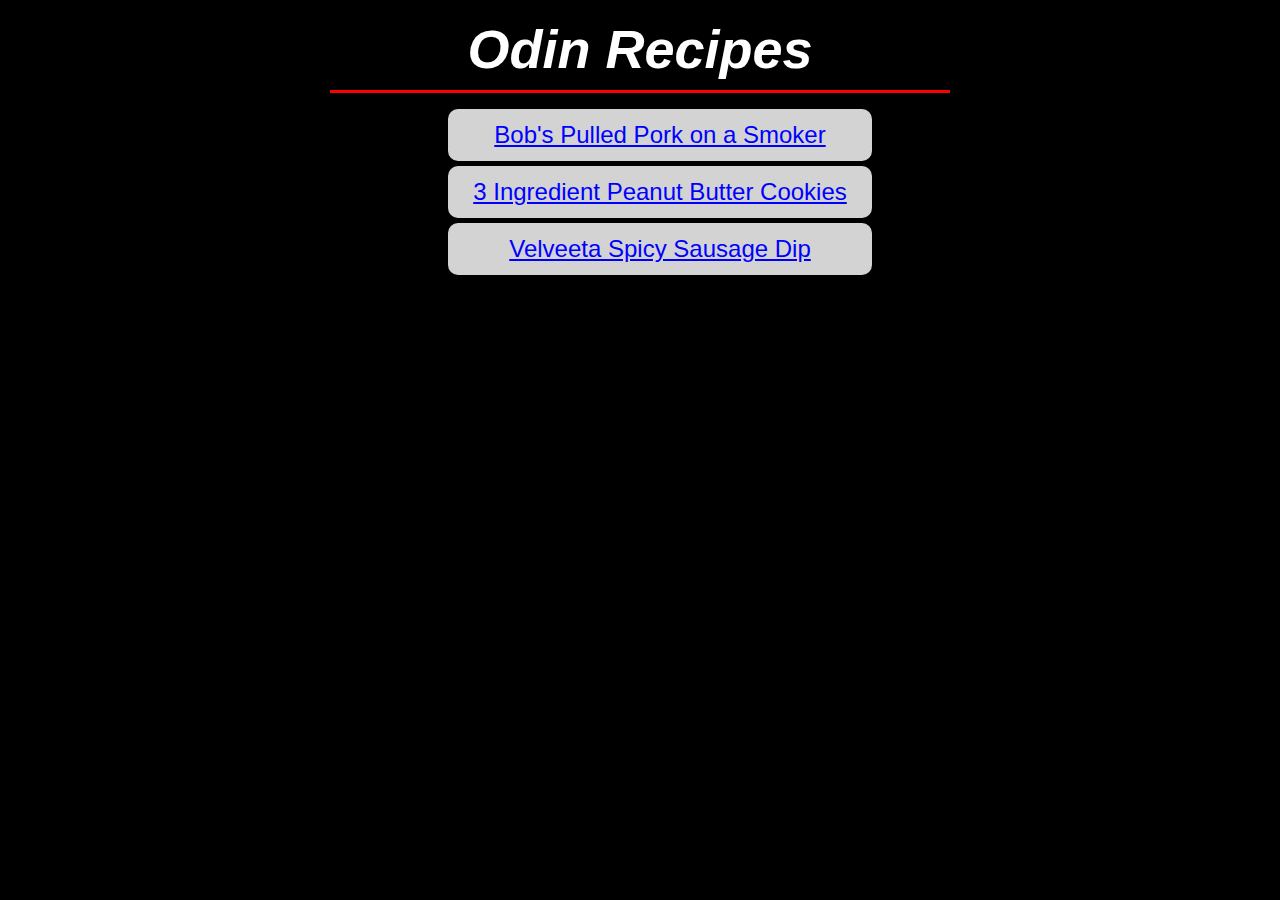
<file: odin-recipes-dark/index.html>
<!DOCTYPE html>

<html lang="en">
    <head>
        <meta charset="UTF-8">
        <link rel="stylesheet" href="style.css">
        <title>Odin Recipes</title>
    </head>

    <body>
        <h1>Odin Recipes</h1>
        <ul>
            <li><a href="recipes/smoked-pulled-pork.html">
                Bob's Pulled Pork on a Smoker</a></li>
            <li>
                <a href="recipes/three-ingredient-peanut-butter-cookies.html">
                    3 Ingredient Peanut Butter Cookies</a></li>
            <li><a href="recipes/velveeta-spicy-sausage-dip.html">
                    Velveeta Spicy Sausage Dip</a></li>
        </ul>
    </body>
</html>
</file>
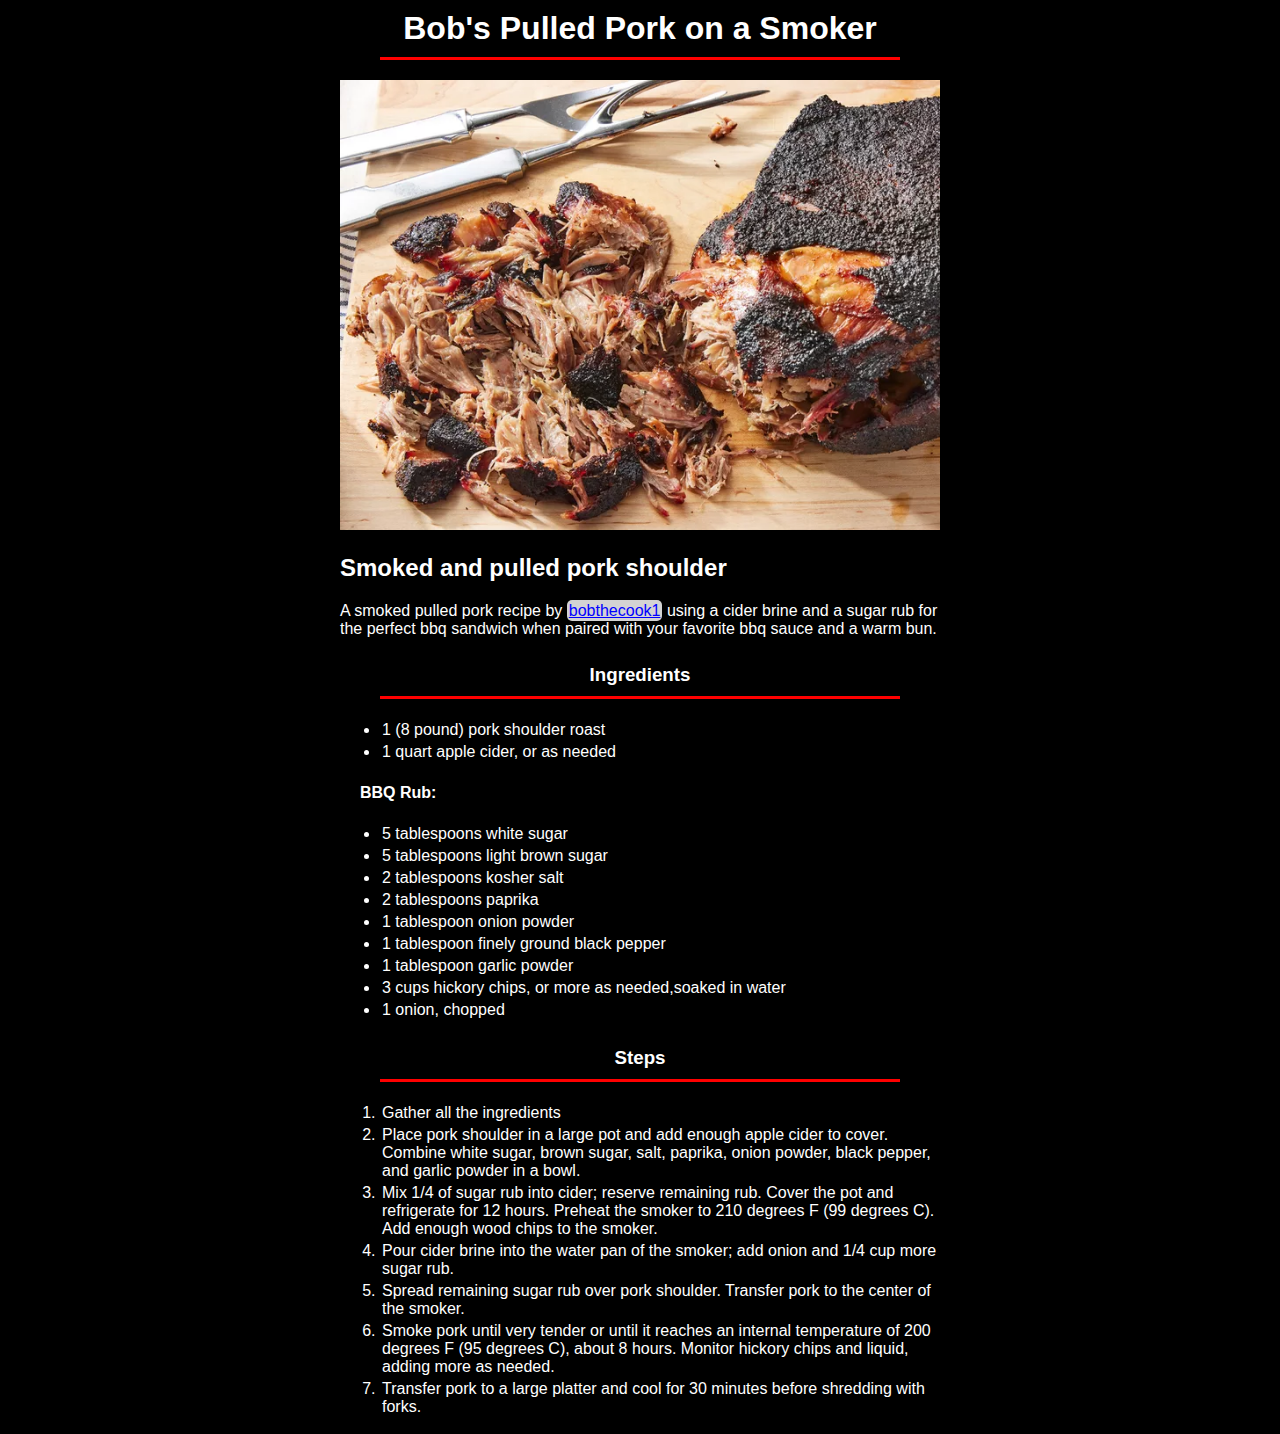
<file: odin-recipes-dark/recipes/smoked-pulled-pork.html>
<!DOCTYPE html>

<html lang="en">
    <head>
        <meta charset="UTF-8">
        <title>Smoked Pulled Pork</title>
        <link rel="stylesheet" href="style.css">
    </head>

    <body>
        <h1>Bob's Pulled Pork on a Smoker</h1>
        <img src="images/pulled-pork.jpg" alt="a smoked pork shoulder
         partially pulled apart" height="512" width="683">
         <h2>Smoked and pulled pork shoulder</h2>
         <p>A smoked pulled pork recipe by 
            <a href="https://www.allrecipes.com/recipe/236104/bobs-pulled-pork-on-a-smoker/">
                bobthecook1</a> using a cider brine and a sugar rub for
                the perfect bbq sandwich when paired with your favorite
                bbq sauce and a warm bun.
         </p>
         <h3>Ingredients</h3>
         <ul>
            <li>1 (8 pound) pork shoulder roast</li>
            <li>1 quart apple cider, or as needed</li>
         </ul>
         <h4>BBQ Rub:</h4>
         <ul>
            <li>5 tablespoons white sugar</li>
            <li>5 tablespoons light brown sugar</li>
            <li>2 tablespoons kosher salt</li>
            <li>2 tablespoons paprika</li>
            <li>1 tablespoon onion powder</li>
            <li>1 tablespoon finely ground black pepper</li>
            <li>1 tablespoon garlic powder</li>
            <li>3 cups hickory chips, or more as needed,soaked in water</li>
            <li>1 onion, chopped</li>
         </ul>
         <h3>Steps</h3>
         <ol>
            <li>Gather all the ingredients</li>
            <li>Place pork shoulder in a large pot and add enough
                apple cider to cover. Combine white sugar, brown
                sugar, salt, paprika, onion powder, black pepper,
                and garlic powder in a bowl.
            </li>
            <li>Mix 1/4 of sugar rub into cider; reserve remaining rub.
                Cover the pot and refrigerate for 12 hours. Preheat the
                smoker to 210 degrees F (99 degrees C). Add enough wood
                chips to the smoker.
            </li>
            <li>Pour cider brine into the water pan of the smoker; add
                onion and 1/4 cup more sugar rub.
            </li>
            <li>Spread remaining sugar rub over pork shoulder. Transfer
                pork to the center of the smoker.
            </li>
            <li>Smoke pork until very tender or until it reaches an
                internal temperature of 200 degrees F (95 degrees C),
                about 8 hours. Monitor hickory chips and liquid, adding
                more as needed.
            </li>
            <li>Transfer pork to a large platter and cool for 30 minutes
                before shredding with forks.
            </li>
        </ol>
    </body>
</html>
</file>
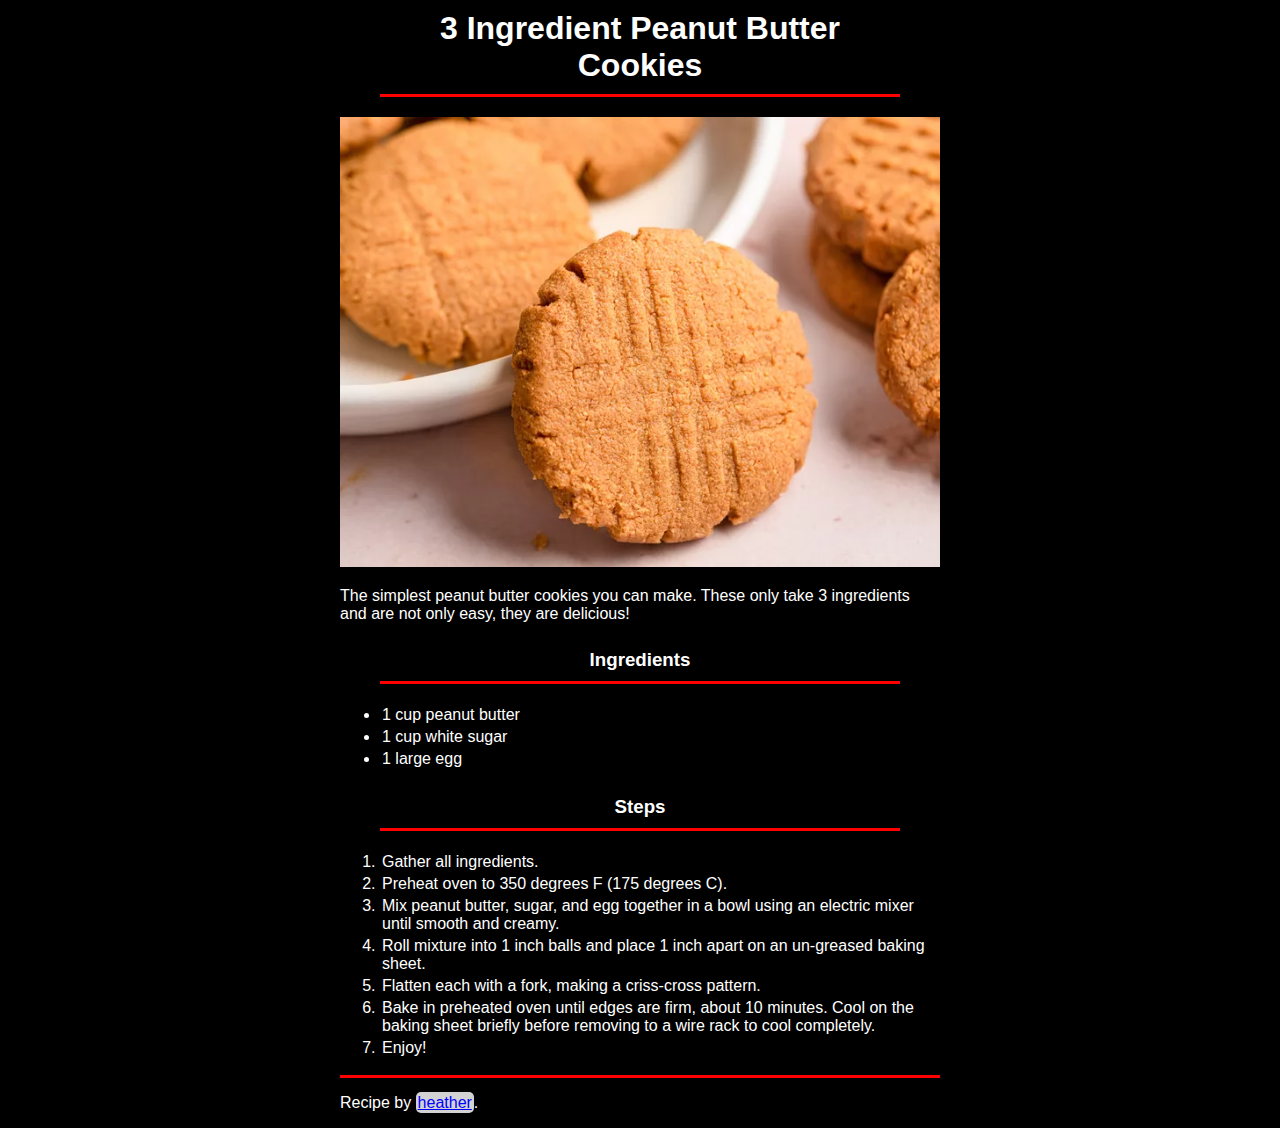
<file: odin-recipes-dark/recipes/three-ingredient-peanut-butter-cookies.html>
<!DOCTYPE html>

<html lang="en">
    <head>
        <meta charset="UTF-8">
        <title>3 Ingredient Peanut Butter Cookies</title>
        <link rel="stylesheet" href="style.css">
    </head>

    <body>
        <h1>3 Ingredient Peanut Butter Cookies</h1>
        <img src="images/peanut-butter-cookie.jpg" alt="freshly baked
         peanut butter cookies" height="512" width="683">
        <p>The simplest peanut butter cookies you can make.
             These only take 3 ingredients and are not only easy,
              they are delicious!</p>
        <h3>Ingredients</h3>
        <ul>
            <li>1 cup peanut butter</li>
            <li>1 cup white sugar</li>
            <li>1 large egg</li>
        </ul>
        <h3>Steps</h3>
        <ol>
            <li>Gather all ingredients.</li>
            <li>Preheat oven to 350 degrees F (175 degrees C).</li>
            <li>Mix peanut butter, sugar, and egg together in 
                a bowl using an electric mixer until smooth
                and creamy.
            </li>
            <li>Roll mixture into 1 inch balls and place 1 inch
                apart on an un-greased baking sheet.
            </li>
            <li>Flatten each with a fork, making a criss-cross
                pattern.
            </li>
            <li>Bake in preheated oven until edges are firm, about
                10 minutes. Cool on the baking sheet briefly before
                removing to a wire rack to cool completely.
            </li>
            <li>Enjoy!</li>
        </ol>
        <p class="bottom-border"></p>
        <p>Recipe by 
            <a href="https://www.allrecipes.com/recipe/244614/3-ingredient-peanut-butter-cookies/">
                heather</a>.
        </p>
    </body>
</html>
</file>
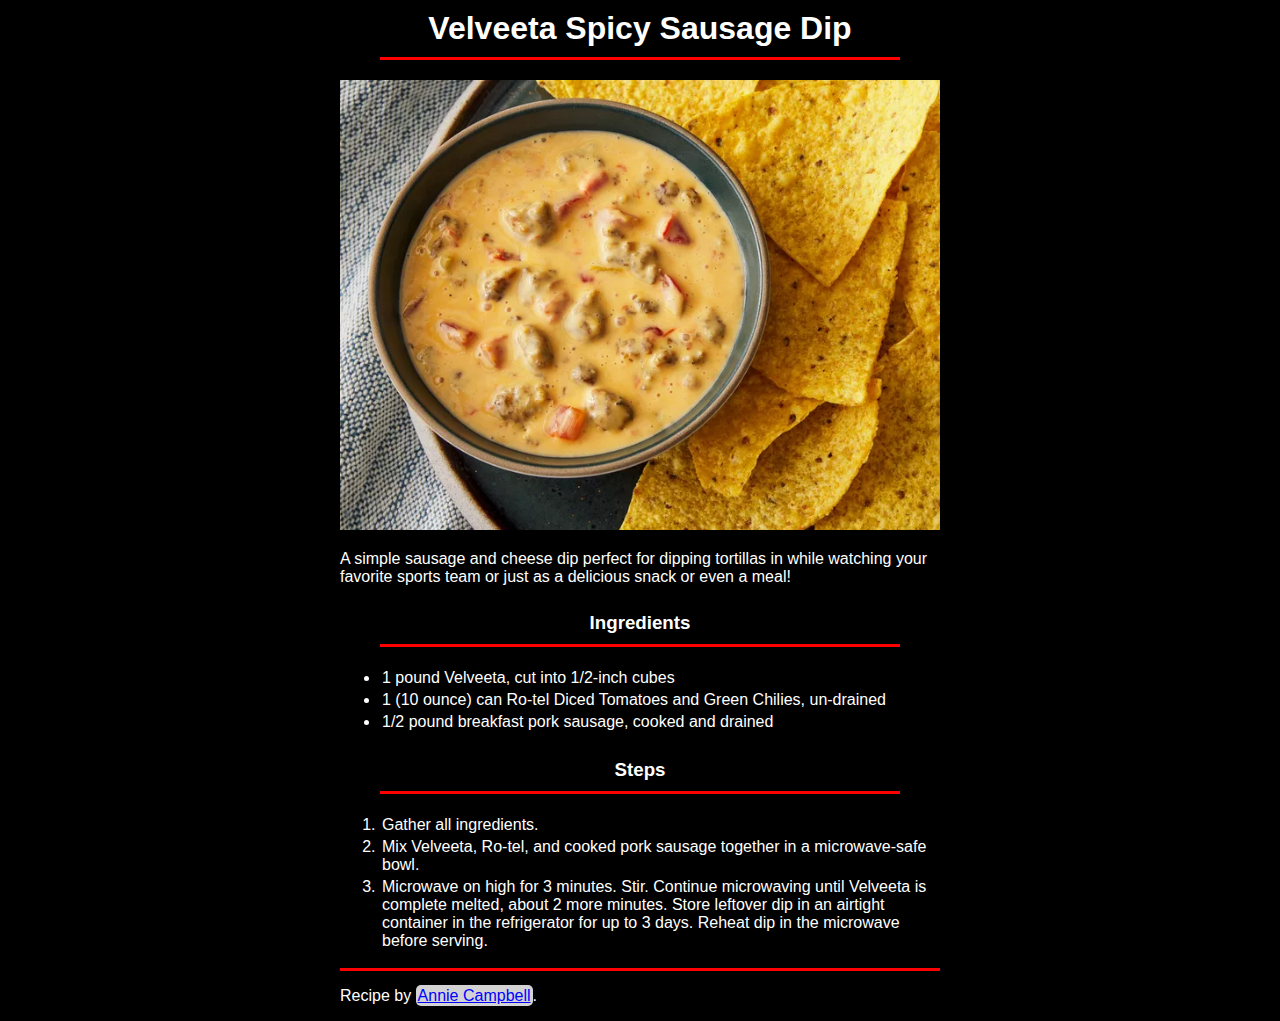
<file: odin-recipes-dark/recipes/velveeta-spicy-sausage-dip.html>
<!DOCTYPE html>

<html lang="en">
    <head>
        <meta charset="UTF-8">
        <title>Velveeta Spicy Sausage Dip</title>
        <link rel="stylesheet" href="style.css">
    </head>

    <body>
        <h1>Velveeta Spicy Sausage Dip</h1>
        <img src="images/cheese-dip.jpg" alt="cheese dip with tomato
         and sausage chunks in a bowl, on a plate with yellow corn
          tortilla chips" height="512" width="683">
        <p>A simple sausage and cheese dip perfect for dipping tortillas
            in while watching your favorite sports team or just as a
            delicious snack or even a meal!</p>
        <h3>Ingredients</h3>
        <ul>
            <li>1 pound Velveeta, cut into 1/2-inch cubes</li>
            <li>1 (10 ounce) can Ro-tel Diced Tomatoes and Green
                Chilies, un-drained</li>
            <li>1/2 pound breakfast pork sausage, cooked and drained</li>
        </ul>
        <h3>Steps</h3>
        <ol>
            <li>Gather all ingredients.</li>
            <li>Mix Velveeta, Ro-tel, and cooked pork sausage together
                in a microwave-safe bowl.</li>
            <li>Microwave on high for 3 minutes. Stir. Continue
                microwaving until Velveeta is complete melted, about 2
                more minutes. Store leftover dip in an airtight container
                in the refrigerator for up to 3 days. Reheat dip in the
                microwave before serving.</li>
        </ol>
        <p class="bottom-border"></p>
        <p>Recipe by 
            <a href="https://www.allrecipes.com/my-aunts-3-ingredient-velveeta-tailgate-dip-7852545">
                Annie Campbell</a>.
        </p>
    </body>
</html>
</file>
<file: odin-recipes-dark/style.css>
body{
    background-color: black;
    font-family: Arial, Verdana, sans-serif;
    color: white;
}

h1 {
    text-align: center;
    font-size: 54px;
    font-style: italic;
    width: 600px;
    margin: 0 auto;
    padding: 10px;
    border-bottom: 3px solid red;
}

li {
    border: 2px solid lightgrey;
    border-radius: 10px;
    width: 400px;
    text-align: center;
    list-style-position: inside;
    font-size: 24px;
    padding: 10px;
    list-style: none;
    margin: 0 auto;
    margin-bottom: 5px;
    background-color: lightgrey;
}

a {
    color: blue;
}

li:hover {
    background-color: lightseagreen;
}
</file>
<file: odin-recipes-dark/recipes/style.css>
body {
    background-color: black;
    font-family: Arial, Verdana, sans-serif;
    color: white;
    width: 600px;
    margin: 0 auto;
}

h1, h3 {
    margin: 0 auto;
    margin-bottom: 20px;
    width: 500px;
    padding: 10px;
    border-bottom: 3px solid red;
    text-align: center;
}

h4 {
    margin-left: 20px;
}
img {
    width: 600px;
    height: auto;
}

a {
    color: blue;
    background-color: lightgrey;
    padding: 2px;
    border-radius: 5px;
}

a:hover {
    background-color: lightseagreen;
}

li {
    padding: 2px;
}

.bottom-border {
    border-bottom: 3px solid red;
}
</file>
